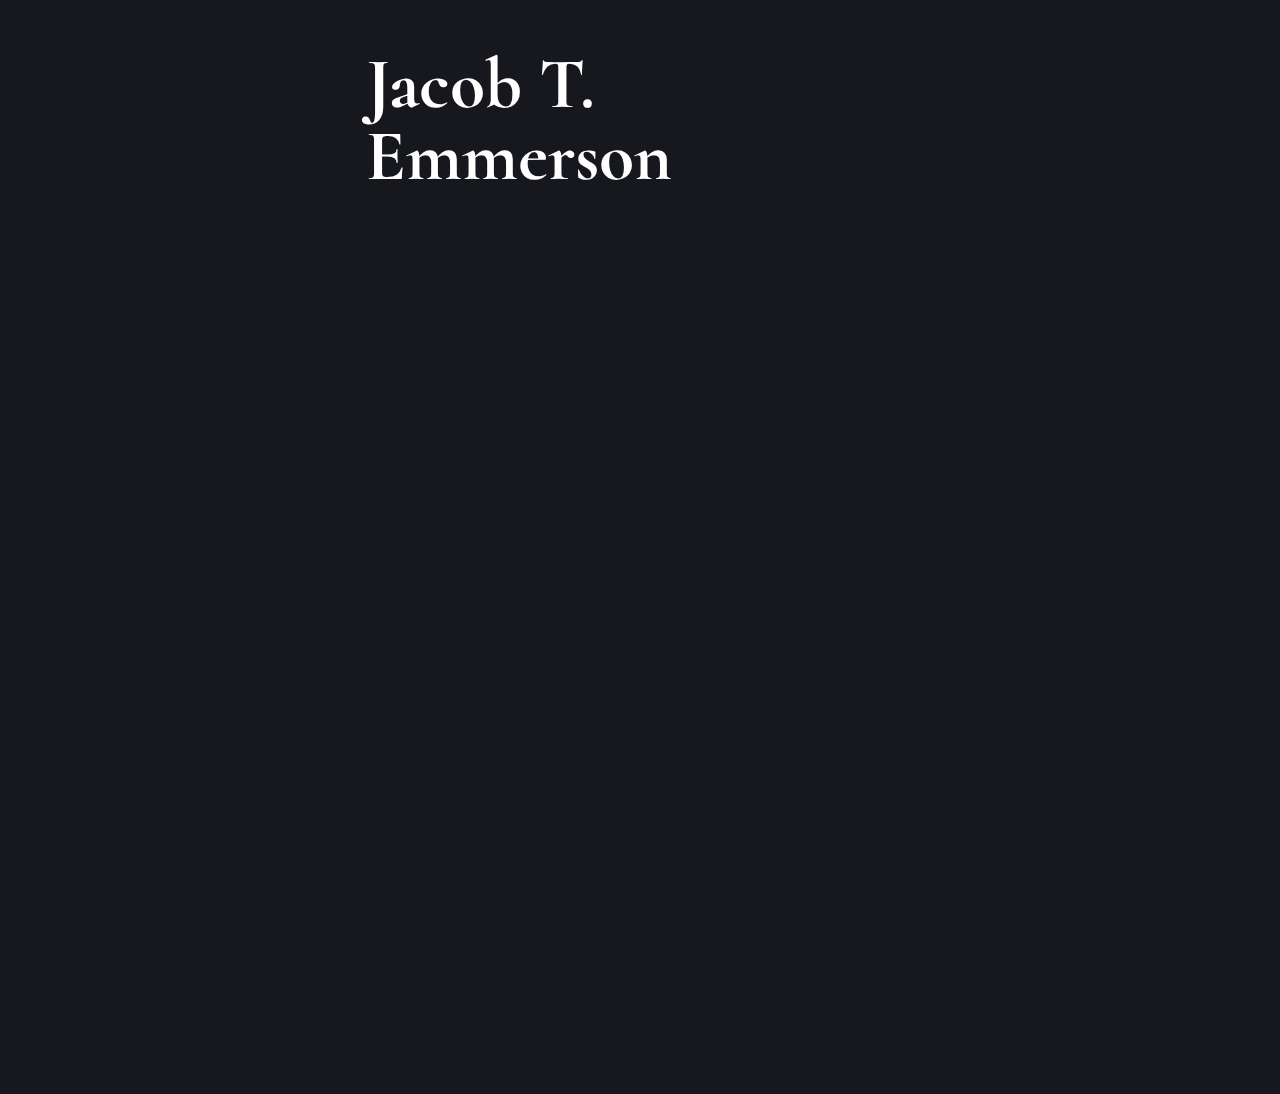
<file: index.html>
<!--
    Name: Jacob Tae Hwan Emmerson
    Description: This is a revised resume created in HTML with an internal stylesheet based off of the PDF version

    Contact: 
    (563) 726 - 9927
    beyurr@gmail.com
-->

<!DOCTYPE html>
<html>
<head>
    <title>Resume - 2022</title>
    <meta charset="utf-8" />
    <meta name="viewport" content="width=device-width" , inital-scale="1.0" />
    <asp:MultiView runat="server"></asp:MultiView>
    <style>
        @import url('https://fonts.googleapis.com/css2?family=Cormorant&display=swap');

        body, html {
            margin: 0;
            -ms-overflow-style: none; /* hides scroll for edge */
            scrollbar-width: none; /* ^ firefox */
        }

        body {
            background-color: #16181d;
            line-height: 72px;
            font-weight: 300;
            font-family: 'Cormorant', serif;
            color: white;
            margin: auto;
        }


        h1 {
            font-size: 72px;
        }

        h2 {
            font-size: 36px;
        }

        h3 {
            font-size: 24px;
            line-height:0px;
        }

        em {
            line-height:0px;
            padding:0;
            display:block;
        }

        ul {
            list-style: square;
        }

        a {
            text-decoration: none;
            color: white;
        }

        a:hover {
            text-decoration: underline;
        }
        
        .content {
            line-height: normal;
            font-size: 20px
        }

        /* pardon the excess containers; no longer needed but may be of use in the future (?) */

        .container-header {
            line-height:12px
        }

        .container-education {
            line-height:12px;

        }

        .container-experience {
            line-height:12px;
        }

        .container-skills {
            line-height:12px;
        }

        .wrapper {
            width: 100%;
            display: flex;
            flex-wrap: nowrap;
            flex-direction: row;
            justify-content: center;
            align-items: center;
        }

        .leftContainer {
            opacity: 0;
            flex: 2;
            text-align: center;
            animation: fadeIn 1s normal;
            animation-delay: 1.8s;
            animation-fill-mode: forwards;
        }

        .leftContainer ul {
            line-height: 24px;
            list-style: none;
            margin: auto
        }

        .middleContainer {
            flex: 3;
        }

        .rightContainer {
            opacity: 0;
            flex: 2;
            text-align: center;
            animation: fadeIn 1s normal;
            animation-delay: 1.8s;
            animation-fill-mode: forwards;
        }

        section {
            opacity: 0;
            animation: fadeIn 1s 1;
            animation-fill-mode: forwards;
        }

        section:nth-of-type(1) {
            animation-delay: 1.7s;
        }

        section:nth-of-type(2) {
            animation-delay: 1.8s;
        }

        section:nth-of-type(3) {
            animation-delay: 1.9s;
        }

        section:nth-of-type(4) {
            animation-delay: 2.0s;
        }

        #myName {
            animation: myName 2s normal;
        }

       

        @keyframes fadeIn {
            0% {
                opacity: 0.0;
            }

            100% {
                opacity: 1.0;
            }
        }

        @keyframes myName {
            0% {
                transform: translateY(40vh);
                opacity: 0;
            }

            40% {
                transform: translateY(40vh);
                opacity: 1;
            }
            
            100% {
                transform: translateY(0);
            }
        }

    </style>
</head>

<body>
    <div class="wrapper">
        <div class="leftContainer">
            <div>
                <ul>
                    <li>
                        <h3>Contact Info</h3>
                    </li>
                    <li>
                        Pittsburgh, PA
                    </li>
                    <li>
                        (563) 726 - 9927
                    </li>
                    <li>
                        <a href="mailto:beyurr@gmail.com" target="_blank">beyurr@gmail.com</a>
                    </li>
                    <li>
                        <a href="https://www.linkedin.com/in/jacob-emmerson-00775a198/" target="_blank">LinkedIn</a>
                    </li>
                    <li>
                        <a href="https://github.com/jacobemmerson/" target="_blank">GitHub</a>
                    </li>
                </ul>
            </div>
        </div>
        <div class="middleContainer">
            <h1 id="myName">Jacob T. Emmerson</h1>
            <section class="container-header">
                <div class="container-socials">
                </div>
            </section>
            <section class="container-education">
                <h2>
                    Education
                </h2>
                <div class="content">
                    <h3>Pine-Richland High School</h3>
                    <em>High-School Diploma</em>
                    <ul>
                        <li>
                            3.8 UW / 4.2 W GPA
                        </li>
                        <li>
                            Distinction of Highest Honor Roll
                        </li>
                        <li>
                            Co-President of French Club; Community Outreach Director for Anatomy Club
                        </li>
                    </ul>
                </div>
                <div class="content">
                    <h3>University of Pittsburgh</h3>
                    <em>B.S. Computer Science</em>
                    <ul>
                        <li>
                            3.68 GPA
                        </li>
                        <li>
                            Fall 2021 Dean's List
                        </li>
                        <li>
                            Communications Officer for the Rainbow Alliance & Member of SGB Judiciary Committee
                        </li>
                    </ul>
                </div>
            </section>
            <section class="container-experience">
                <h2>
                    Experience
                </h2>
                <div class="content">
                    <h3>
                        Commonplace Coffee
                    </h3>
                    <em>Barista</em>
                    <ul>
						<li>
                            Serve coffee in a timely manner while prioritizing taste and appearance.
                        </li>
                        <li>
                            Learn and understand the intricacies of different beans, roasts, and brewing methods.
                        </li>
						<li>
							Open or close the store depending on the needs of my coworkers in a neat and orderly fashion.
						</li>
                    </ul>
                </div>
            </section>
            <section class="container-skills">
                <h2>
                    Skills & Interests
                </h2>
                <div class="content">
                    <em>
                        Skills
                    </em>
                    <ul>
                        <li>
                            Python & Pandas; HTML & CSS; C++; Java; Customer service; problem solving; Adobe Photoshop & Premiere Pro
                        </li>
                    </ul>
                    <em>
                        Interests
                    </em>
                    <ul>
                        <li>
                            Machine Learning; nutritional science; coffee; traveling; video editing; streaming; drawing
                        </li>
                    </ul>
                </div>
            </section>
        </div>
        <div class="leftContainer">
            <div>
                <a style="font-weight:bold;" href="https://docs.google.com/document/d/1Wkp1MnSvr-UKKwPquGRfteuWUAX_rfoZBB4mf1_iyA4/edit?usp=sharing" target="_blank">Print Friendly Version</a>
            </div>
        </div>
    </div>
</body>
</html>
</file>
